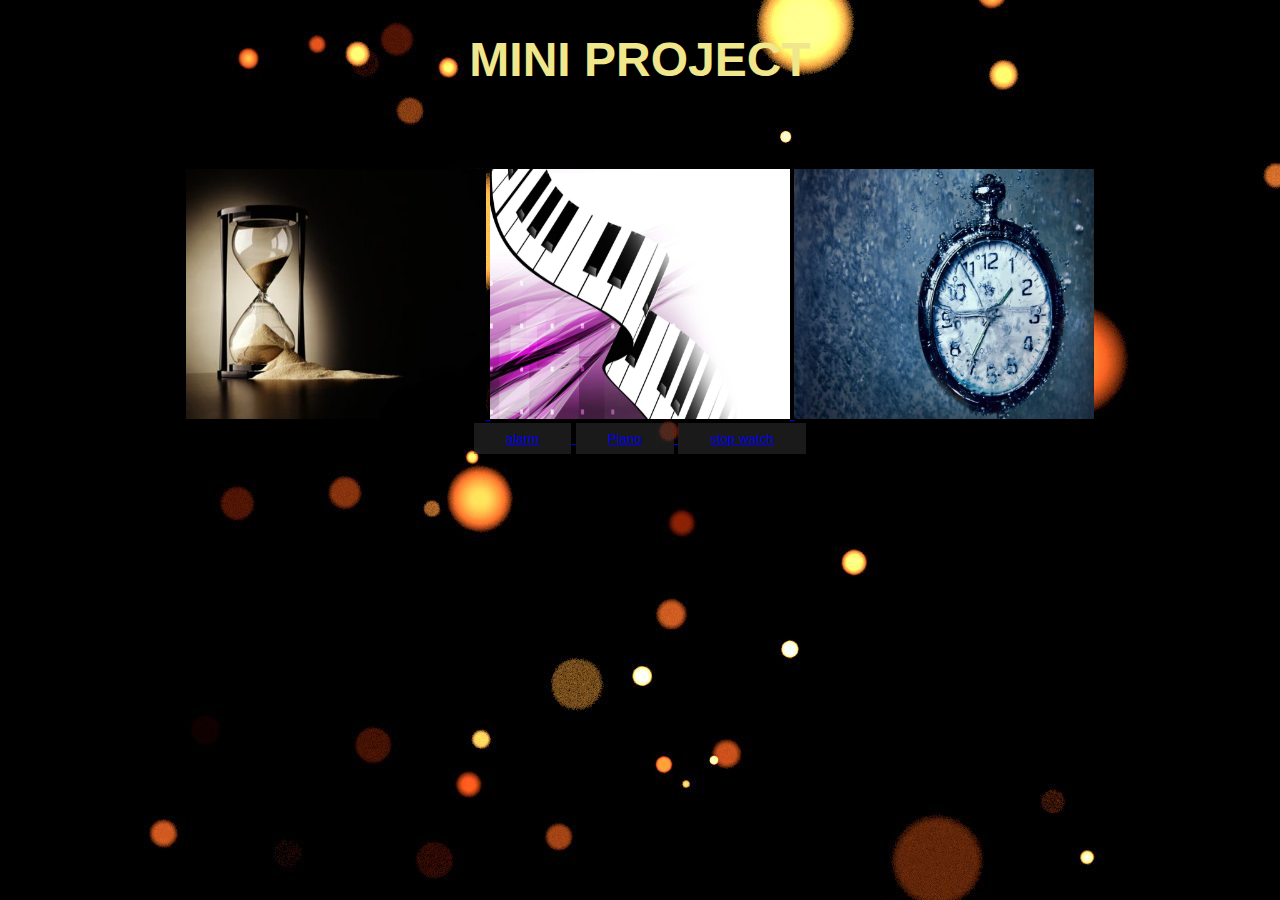
<file: index.html>
<!DOCTYPE html>
<html lang="en">
<head>
     <style>
            h1{
              text-alig: center;
                }
             div{
                 text-align: center;
                 }
            </style>
    <meta charset="UTF-8">
    <meta http-equiv="X-UA-Compatible" content="IE=edge">
    <meta name="viewport" content="width=device-width, initial-scale=1.0">
    <link rel="stylesheet" href="main.css" class="style css">
    <title>MY MINIPROJECTt</title>
</head>
<body>
    <div class="banner">
        <div class="contents">
                <div class="banner__title">
                <h1 style="text-align: center;">MINI PROJECT</h1>
                </div>
            <div class="banner__buttons">
               
            </div>
            <div class="banner__description">
            </div>
        </div>
        <div class="fade__effect">
                
        </div>
    </div>

    <div id="main">
        <a href="./alarm/clock.html" class="alarm">
               <img src="sandclock.jpg" alt="" class="img">
        </a>
        <a href="./piano/piano.html" class="piano">
        <img src="music.jpg" alt="" class="img">
        </a>
        <a href="./stopwatch.html" class="stopwatch"> 
        <img src="watch.jpg" alt="" class="img">
        </a>
    </div>
        <div id="btn">
        <button class="banner__button"><a href="./alarm/clock.html" class="alarm">alarm</button> 
        <button class="banner__button"><a href="./piano/piano.html" class="piano">Piano</button>
        <button class="banner__button"><a href="./stopwatch.html" class="stopwatch"> stop watch</button>
    </div>
    <footer class="footer">


    </footer>
</body>
</html>
</file>
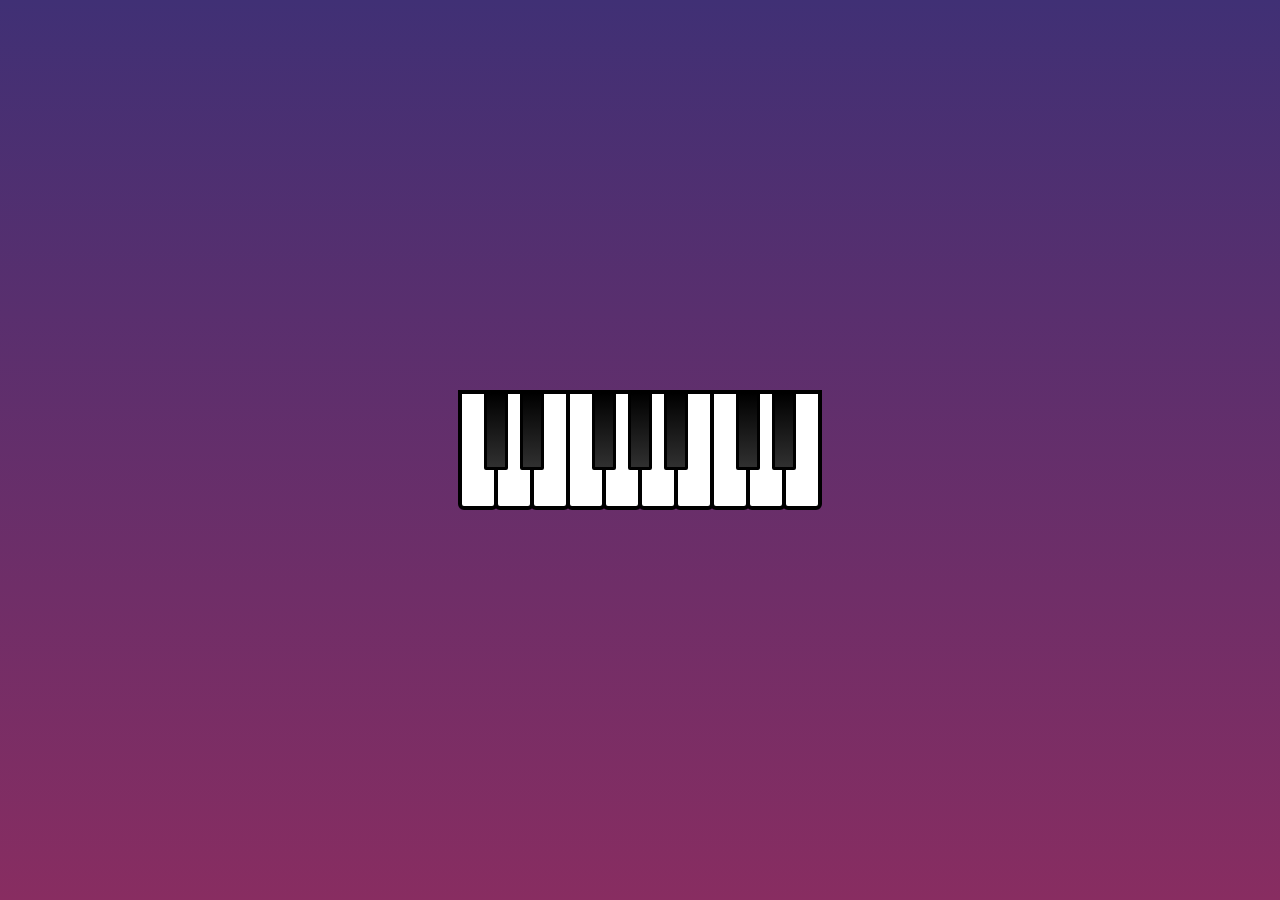
<file: piano/index.html>
<!doctype html>
<html>
  <head>
    <title>MY PIANO</title>
    <link rel="stylesheet" href="style.css" type="text/css">
  </head>
  <body>
    <div class="piano">
      <button class="white-key C4-key"></button>
      <button class="black-key Db4-key"></button>
      <button class="white-key D4-key"></button>
      <button class="black-key Eb4-key"></button>
      <button class="white-key E4-key"></button>
      <button class="white-key F4-key"></button>
      <button class="black-key Gb4-key"></button>
      <button class="white-key G4-key"></button>
      <button class="black-key Ab4-key"></button>
      <button class="white-key A4-key"></button>
      <button class="black-key Bb4-key"></button>
      <button class="white-key B4-key"></button>
      <button class="white-key C5-key"></button>
      <button class="black-key Db5-key"></button>
      <button class="white-key D5-key"></button>
      <button class="black-key Eb5-key"></button>
      <button class="white-key E5-key"></button>
    </div>

    <script src="script.js"></script>
  </body>
</html>
</file>
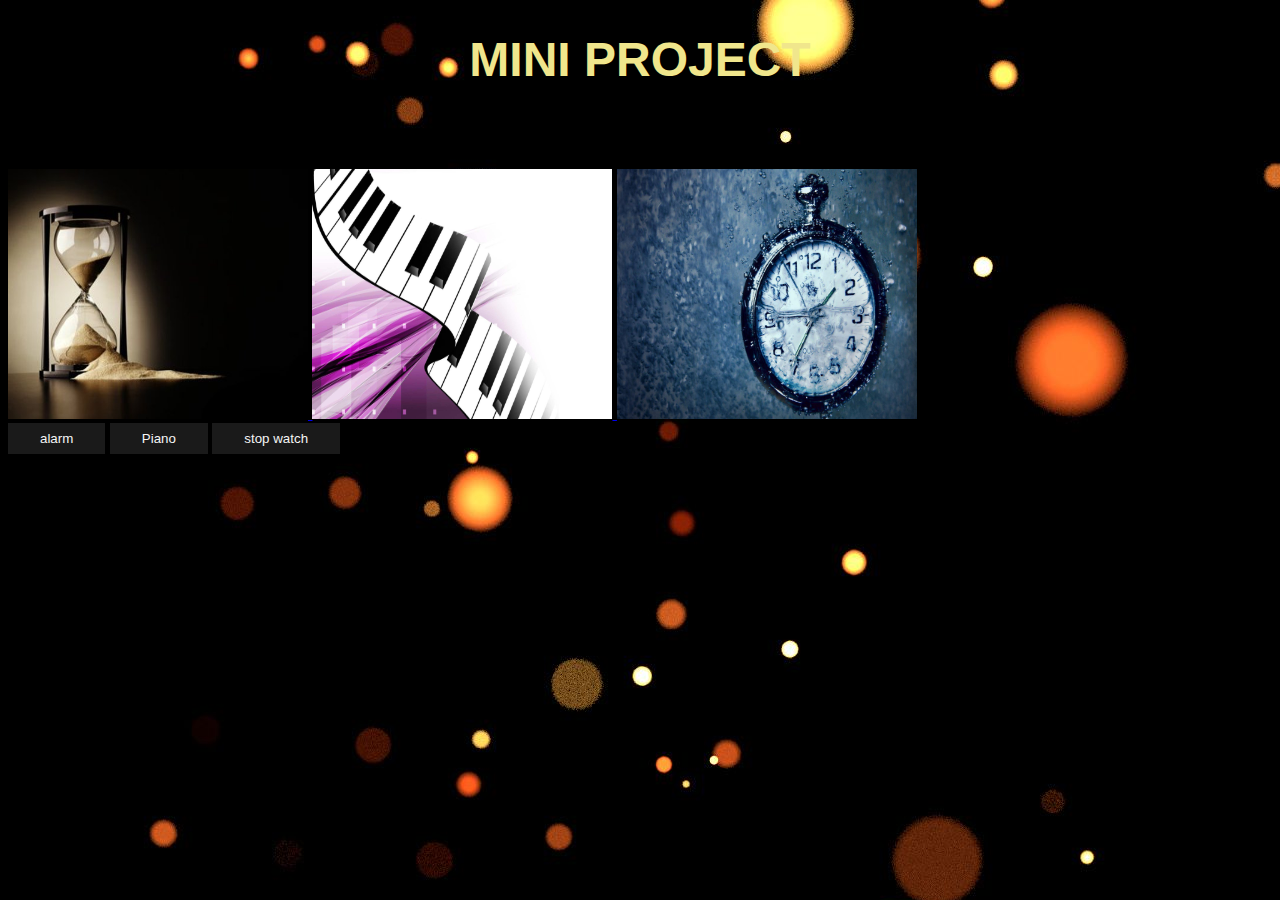
<file: main.html>
<!DOCTYPE html>
<html lang="en">
<head>
    <meta charset="UTF-8">
    <meta http-equiv="X-UA-Compatible" content="IE=edge">
    <meta name="viewport" content="width=device-width, initial-scale=1.0">
    <link rel="stylesheet" href="main.css" class="style css">
    <title>MY MINIPROJECTt</title>
</head>
<body>
    <div class="banner">
        <div class="contents">
                <div class="banner__title">
                <h1 style="text-align: center;">MINI PROJECT</h1>
                </div>
            <div class="banner__buttons">
               
            </div>
            <div class="banner__description">
            </div>
        </div>
        <div class="fade__effect">
                
        </div>
    </div>

    <div id="main">
        <a href="file:///C:/Users/A/Desktop/mini%20project/mini%20project/alarm/clock.html" class="alarm">
               <img src="sandclock.jpg" alt="" class="img">
        </a>
        <a href="file:///C:/Users/A/Desktop/mini%20project/mini%20project/piano/index.html" class="piano">
        <img src="music.jpg" alt="" class="img">
        </a>
        <a href="file:///C:/Users/A/Desktop/mini%20project/mini%20project/stopwatch.htmls" class="stopwatch"> 
        <img src="watch.jpg" alt="" class="img">
        </a>
    </div>
        <div id="btn">
        <button class="banner__button">alarm</button> 
        <button class="banner__button">Piano</button>
        <button class="banner__button">stop watch</button>
    </div>
    <footer class="footer">


    </footer>
</body>
</html>
</file>
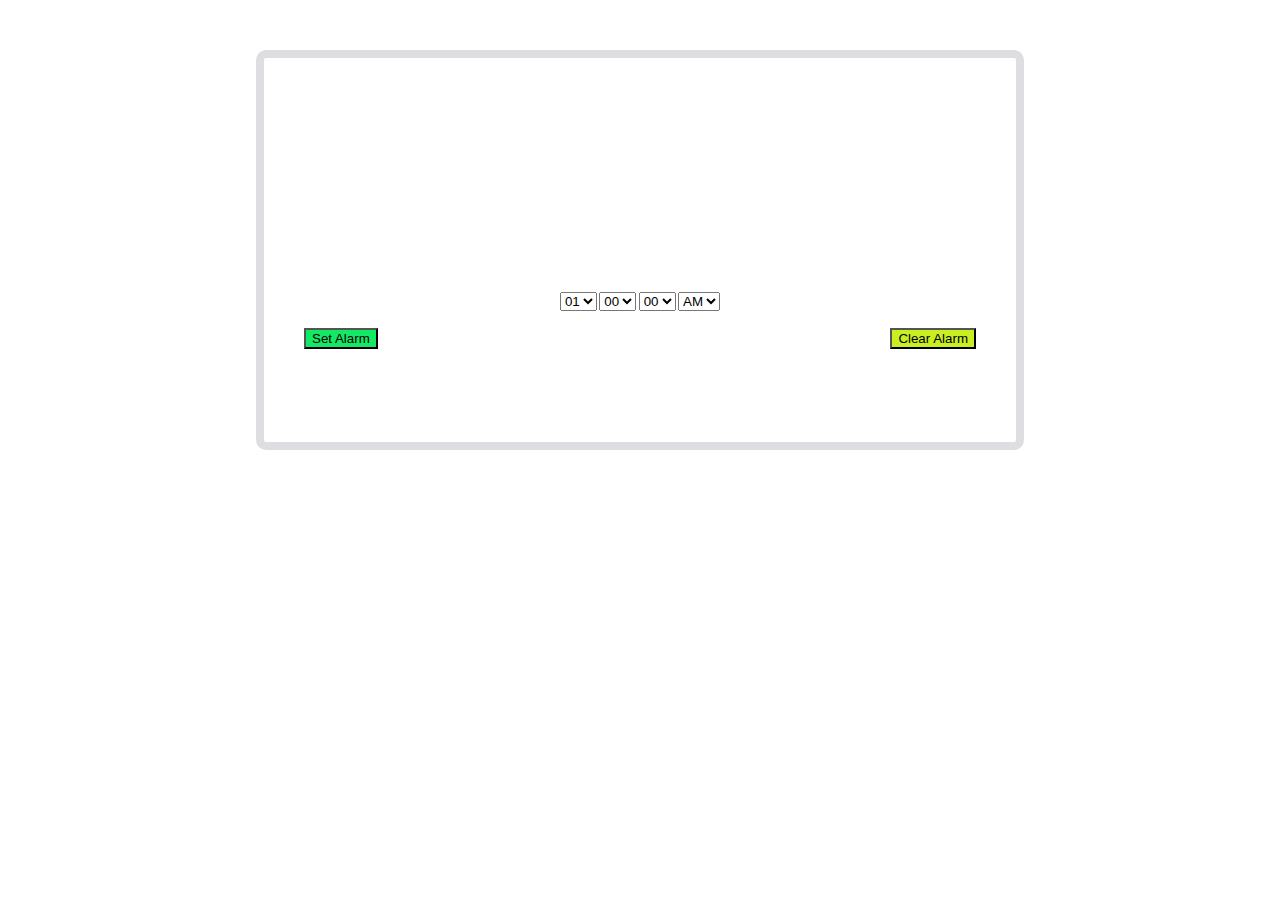
<file: alarm/clock.html>
<html lang='en'>
 <head>
  <title>MY ALARM CLOCK</title>
  <meta charset='UFT-8' name='viewport' content='width=device-width, initial=scale=1.0' >
  <link rel='stylesheet' type='text/css' href='clock.css'>
 </head>
 <body>
  <div id='main-container'>
   <h2 id='clock'></h2>
  </div>

  <div id='alarm-container'>
   <h3>Set Alarm Time</h3>
    <label>
     <div>
     <select id='alarmhrs' ></select>
     </div>
    </label>
    <label>
     <div>
     <select id='alarmmins' ></select>
     </div>
    </label>
    <label>
     <div>
     <select id='alarmsecs' ></select>
     </div>
    </label>
    <label>
     <div>
      <select id="ampm">
       <option value="AM">AM</option>
       <option value="PM">PM</option>
      </select>
     </div>
    </label>
    </div>
  </div>

  <div id='buttonHolder'>
   <div>
    <button id='setButton' onClick='alarmSet()'>Set Alarm</button>
   </div>

   <div>
    <button id='clearButton' onClick='alarmClear()'>Clear Alarm</button>
   </div>
  </div>

  <script type='text/javascript' src='clock.js'></script>
 </body>
</html>
</file>
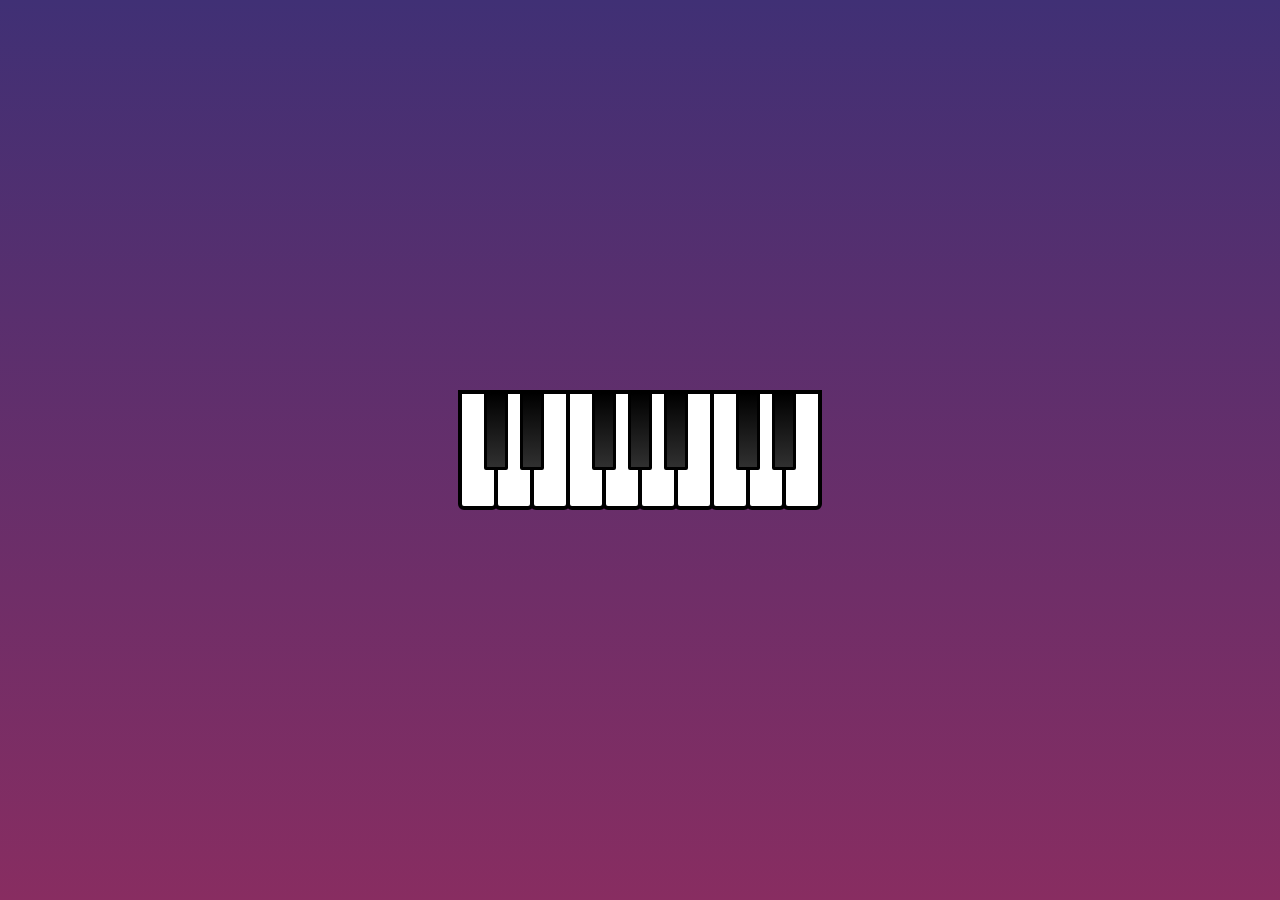
<file: piano/piano.html>
<!doctype html>
<html>
  <head>
    <title>MY PIANO</title>
    <link rel="stylesheet" href="style.css" type="text/css">
  </head>
  <body>
    <div class="piano">
      <button class="white-key C4-key"></button>
      <button class="black-key Db4-key"></button>
      <button class="white-key D4-key"></button>
      <button class="black-key Eb4-key"></button>
      <button class="white-key E4-key"></button>
      <button class="white-key F4-key"></button>
      <button class="black-key Gb4-key"></button>
      <button class="white-key G4-key"></button>
      <button class="black-key Ab4-key"></button>
      <button class="white-key A4-key"></button>
      <button class="black-key Bb4-key"></button>
      <button class="white-key B4-key"></button>
      <button class="white-key C5-key"></button>
      <button class="black-key Db5-key"></button>
      <button class="white-key D5-key"></button>
      <button class="black-key Eb5-key"></button>
      <button class="white-key E5-key"></button>
    </div>

    <script src="script.js"></script>
  </body>
</html>
</file>
<file: main.css>
S
*{
    margin: 15px;
    padding: 0;
    box-sizing: border-box;
}
body{
    background-color:#111;
    color:khaki;
    font-family:-apple-system, BlinkMacSystemFont, 'Segoe UI', Roboto, Oxygen, Ubuntu, Cantarell, 'Open Sans', 'Helvetica Neue', sans-serif;
    background-image: url('dot.jpg');
}
main{
    margin-right: 1500px;
}
.img{
    align-items: center;
    width: 300px;
    height: 250px;
    transition: transform 450ms;
    cursor:pointer;

}
.img::-webkit-scrollbar{
    display: none;
}

.main{
    margin-left: 20px;
    margin-bottom: 15px;
}
.img:hover{
    transform: scale(1.07);
}
.img:hover{
    transform: scale(1.08);
}
.h1{
    color: whitesmoke;
    font-family: Verdana, Geneva, Tahoma, sans-serif;
    align-items: center;
}
.header,.footer{
    background-color: grey;
}
.banner__title{
    font-size: 1.5rem;
    padding-bottom: 20px;

}
.banner__title>h1{
    font-weight: 700;
}

.banner__button{
    padding: 0.5rem 2rem 0.5rem 2rem;
    background-color: rgba(51,51,51,.5);
    border:none;
    outline:none;
    transition:1s all;
    color:whitesmoke
}
.banner__button:hover{
    background-color: #e6e4e4;
    color:black;
    cursor:pointer;
}

.banner__description{
    width: 250px;
    padding-top: 30px;
}

.banner_description>p{
    font-size:.9rem;
    line-height: 1.2;
}
.btn{
    border-spacing: 50%;
    border-collapse: 15;
}
main{
    border-spacing: 50%;
    border-collapse: 15;
}
</file>
<file: piano/style.css>
html {
  height: 100%;
}

body {
  margin: 0;
  padding: 0;
  height: 100%;
  display: flex;
  justify-content: center;
  align-items: center;
  background-image: linear-gradient(#403075, #882D61);
}

.piano {
  display: flex;
  position: relative;
  margin-left: 4px;
}

.white-key {
  width: 40px;
  height: 120px;
  background-color: #FFF;
  border: 4px solid black;
  border-radius: 0 0 6px 6px;
  margin-left: -4px;
  outline: none;
  cursor: pointer;
}

.white-key.active {
  background-color: #C0C0C0;
}

.black-key {
  position: absolute;
  width: 24px;
  height: 80px;
  background-image: linear-gradient(#000000, #303030);
  border: 3px solid black;
  border-radius: 0 0 2px 2px;
  outline: none;
  cursor: pointer;
}

.black-key.active {
  background-image: linear-gradient(#000000, #101010);
}

.Db4-key {
  left: 22px;
}

.Eb4-key {
  left: 58px;
}

.Gb4-key {
  left: 130px;
}

.Ab4-key {
  left: 166px;
}

.Bb4-key {
  left: 202px;
}

.Db5-key {
  left: 274px;
}

.Eb5-key {
  left: 310px;
}
</file>
<file: alarm/clock.css>
*{
    box-sizing: border-box;
   }
   
   html {
       padding-top:50px;
   }
   
   
   
   body {
       border: 8px solid rgb(222, 222, 226);
       border-radius: 10px;
       padding: 40px;
       width: 60%;
       height: 400px;
       margin: 0 auto;
       background:url(https://www.desktopbackground.org/download/o/2012/06/03/399807_clock-wallpapers-hd-wallpapers-pretty_800x651_h.jpg)
       }
   
   #clock {
       height:120px;
       font-size: 40px;
       font-family:cursive;
       font-weight: bold;
       background-blend-mode: normal;
       display:flex;
       justify-content: center;
       align-items: center;
     color: rgba(252, 240, 243, 0.952);
   }
   
   h2 {
    text-align:center;
     
   
   }
   
   #alarm-container {
    text-align:center;
       font-family:cursive;
       font-size: 0.6em;
       padding: 0.7em;
     color: white;
   }
   
   label {
    display:inline-block;
   }
   
   .timeofday {
       background-color: rgb(165, 147, 147);
   }
   
   .bigger {
       font-weight:bold;
       font-size: 18px;
   }
   
   #sounds {
       text-align: center;
       padding-top: 20px;
   }
   
   #setButton {
       float:left;
       background-color:rgb(20, 233, 102);
       margin-top:10px;
   }
   #clearButton {
       float:right;
       background-color:rgb(201, 238, 34);
       margin-top:10px;
   }
</file>
